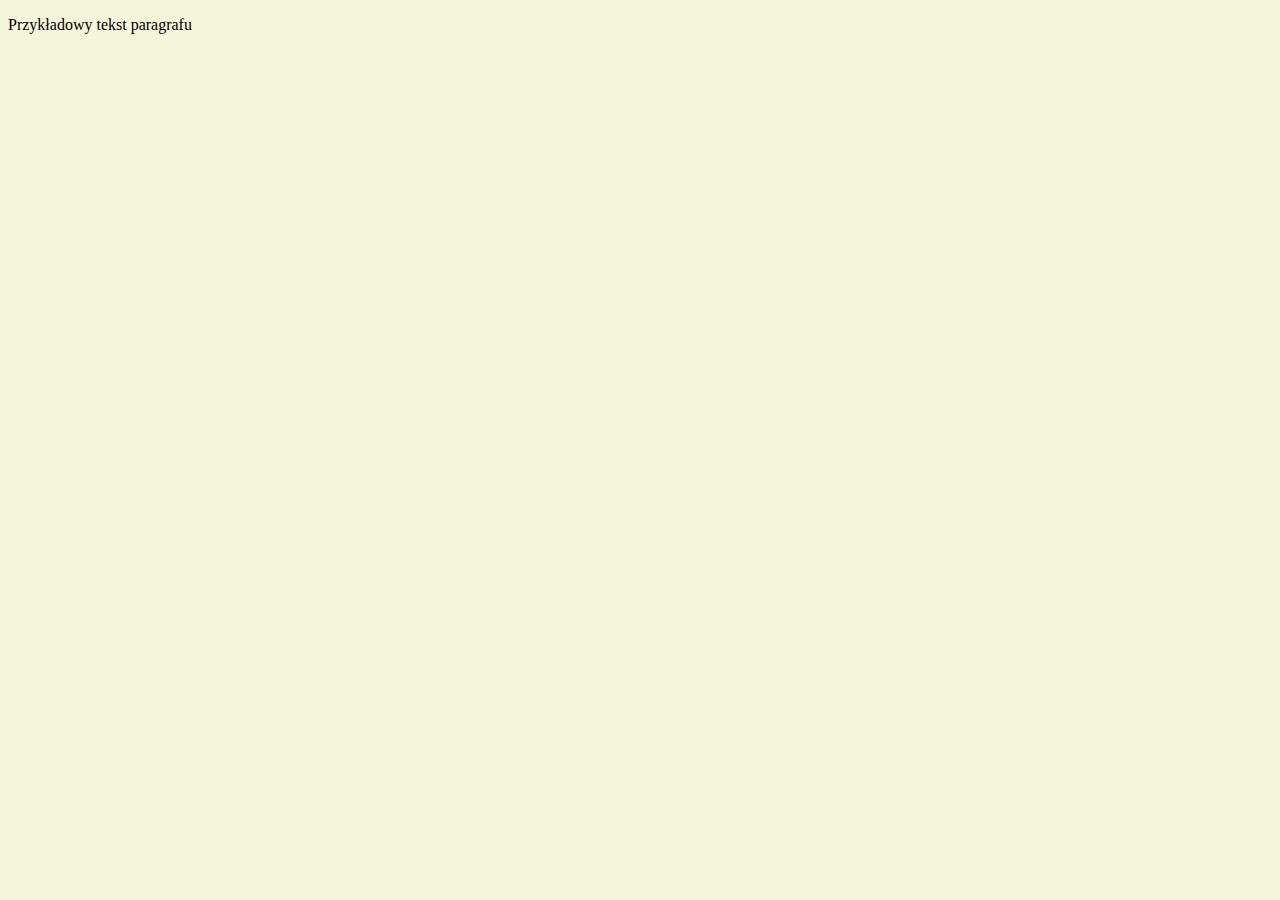
<file: Exercise 01/index.html>
<!DOCTYPE html>
<html lang="en">
<head>
    <meta charset="UTF-8">
    <title>Tytuł strony</title>
	<link rel="stylesheet" href="css/style.css" />
	<meta name="description" content="Opis strony" />
	<meta name="keywords" content="opis, strony, słowo3, paragraf, przykład" />
</head>
<body>
	<p>Przykładowy tekst paragrafu </p>
</body>
</html>
</file>
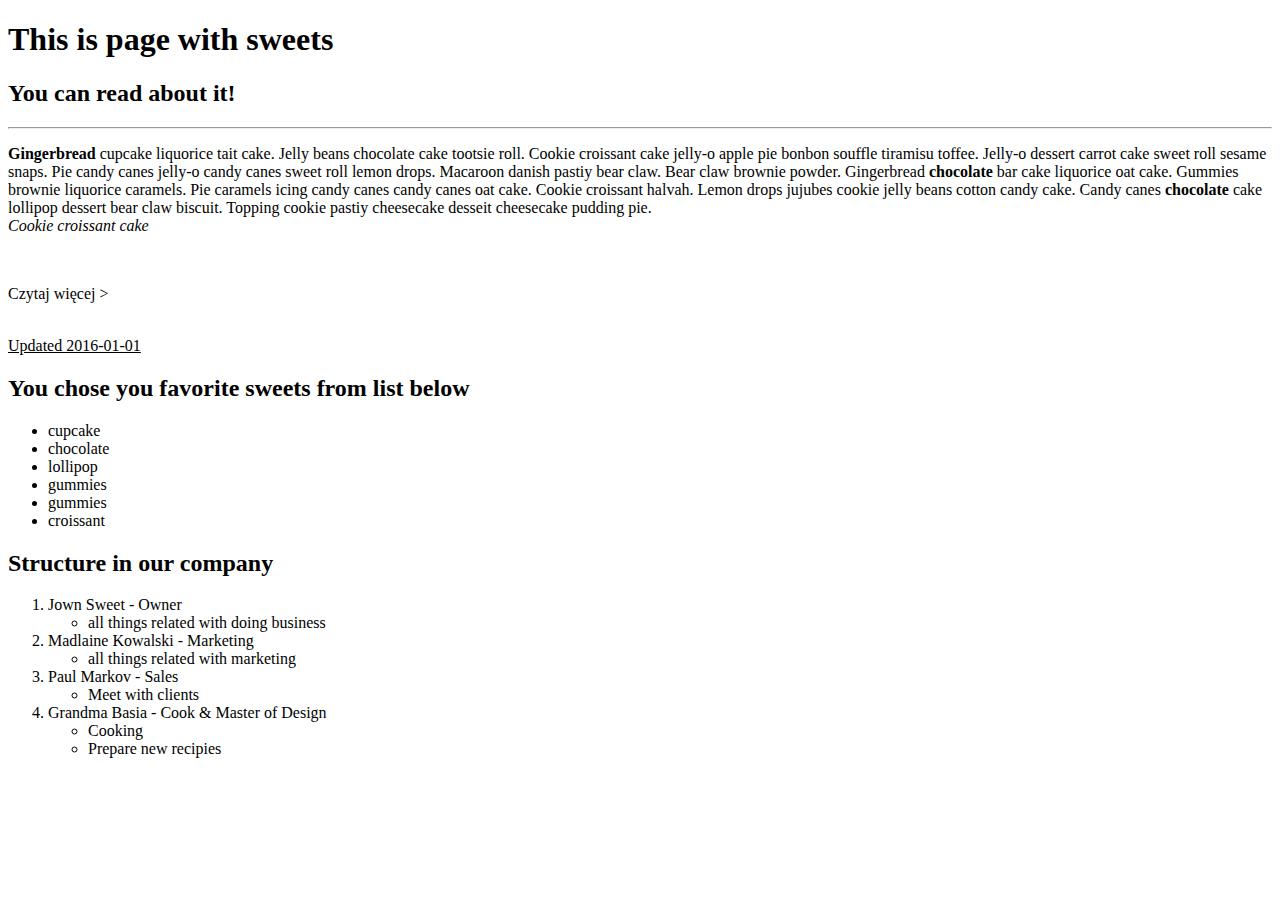
<file: Exercise 02/index.html>
<!DOCTYPE html>
<html lang="en">
<head>
    <meta charset="UTF-8">
    <title>Sweet page</title>
</head>
<body>
	<h1>This is page with sweets</h1>
	<h2>You can read about it!</h2>
	<hr />
	
	<p><b>Gingerbread</b> cupcake liquorice tait cake. Jelly beans chocolate cake tootsie roll. Cookie croissant cake jelly-o apple pie bonbon souffle tiramisu toffee. Jelly-o dessert carrot cake sweet roll sesame snaps.
	Pie candy canes jelly-o candy canes sweet roll lemon drops. Macaroon danish pastiy bear claw. Bear claw brownie powder. Gingerbread <b>chocolate</b> bar cake liquorice oat cake. Gummies brownie liquorice caramels. Pie caramels icing candy canes candy canes oat cake. Cookie croissant halvah. Lemon drops jujubes cookie jelly beans cotton candy cake. Candy canes <b>chocolate</b> cake lollipop dessert bear claw biscuit.
	Topping cookie pastiy cheesecake desseit cheesecake pudding pie.
	<br /><i>Cookie croissant cake</i></p>
	<br />
	<p>Czytaj więcej &gt;</p>
	<br />
	<u>Updated 2016-01-01</u>

	<h2>You chose you favorite sweets from list below</h2>

	<ul>
		<li>cupcake</li>
		<li>chocolate</li>
		<li>lollipop</li>
		<li>gummies</li>
		<li>gummies</li>
		<li>croissant</li>	
	</ul>
	
	<h2>Structure in our company</h2>
	
	<ol>
		<li>Jown Sweet - Owner</li>
			<ul>
				<li>all things related with doing business</li>
			</ul>
		<li>Madlaine Kowalski - Marketing</li>
			<ul>
				<li>all things related with marketing</li>
			</ul>
		<li>Paul Markov - Sales</li>
			<ul>
				<li>Meet with clients</li>
			</ul>
		<li>Grandma Basia - Cook & Master of Design</li>
			<ul>
				<li>Cooking</li>
				<li>Prepare new recipies</li>
			</ul>	
</body>
</html>
</file>
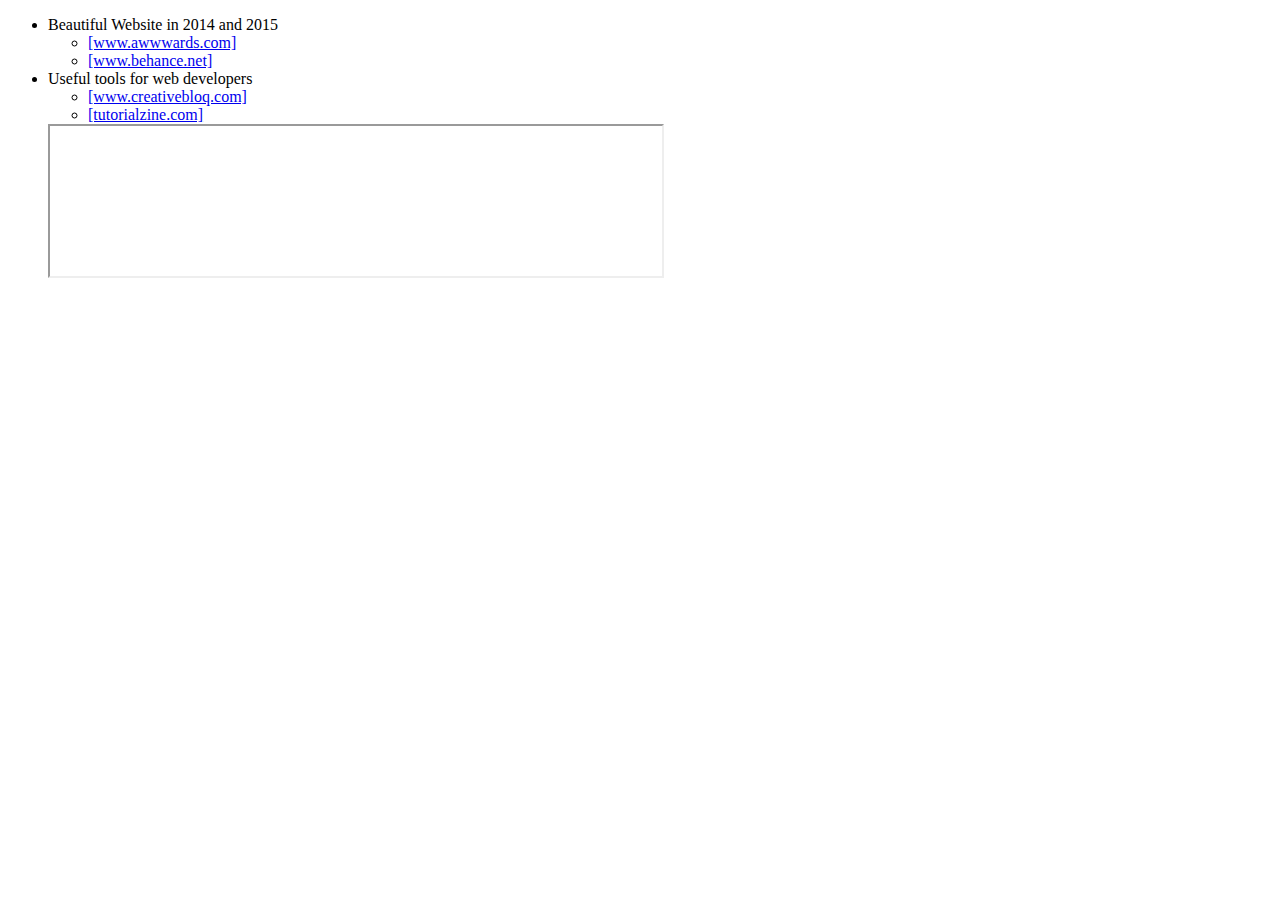
<file: Exercise 03/index.html>
<!DOCTYPE html>
<html lang="en">
<head>
    <meta charset="UTF-8">
    <title></title>
</head>
<body>
	<ul>
 <li>Beautiful Website in 2014 and 2015</li>
        <ul>
			<li><a href="http://www.awwwards.com/websites/responsive-design/" target="_blank">[www.awwwards.com]</a></a></li>
			<li><a href="https://www.behance.net/gallery/19230847/website-design-best-of-2014" target="_blank">[www.behance.net]</a></li>
		</ul>
  <li>Useful tools for web developers</li>
        <ul>
			<li><a href="http://www.creativebloq.com/web-design/must-have-tools-developers-31411174">[www.creativebloq.com]</a></li>
			<li><a href="http://tutorialzine.com/2014/09/50-awesome-tools-and-resources-for-web-developers/">[tutorialzine.com]</a></li>
		</ul>   
		
	<iframe src="http://niebezpiecznik.pl" width="50%">Niestety twoja przeglądarka nie obsługuje iframe</iframe>
</body>
</html>
</file>
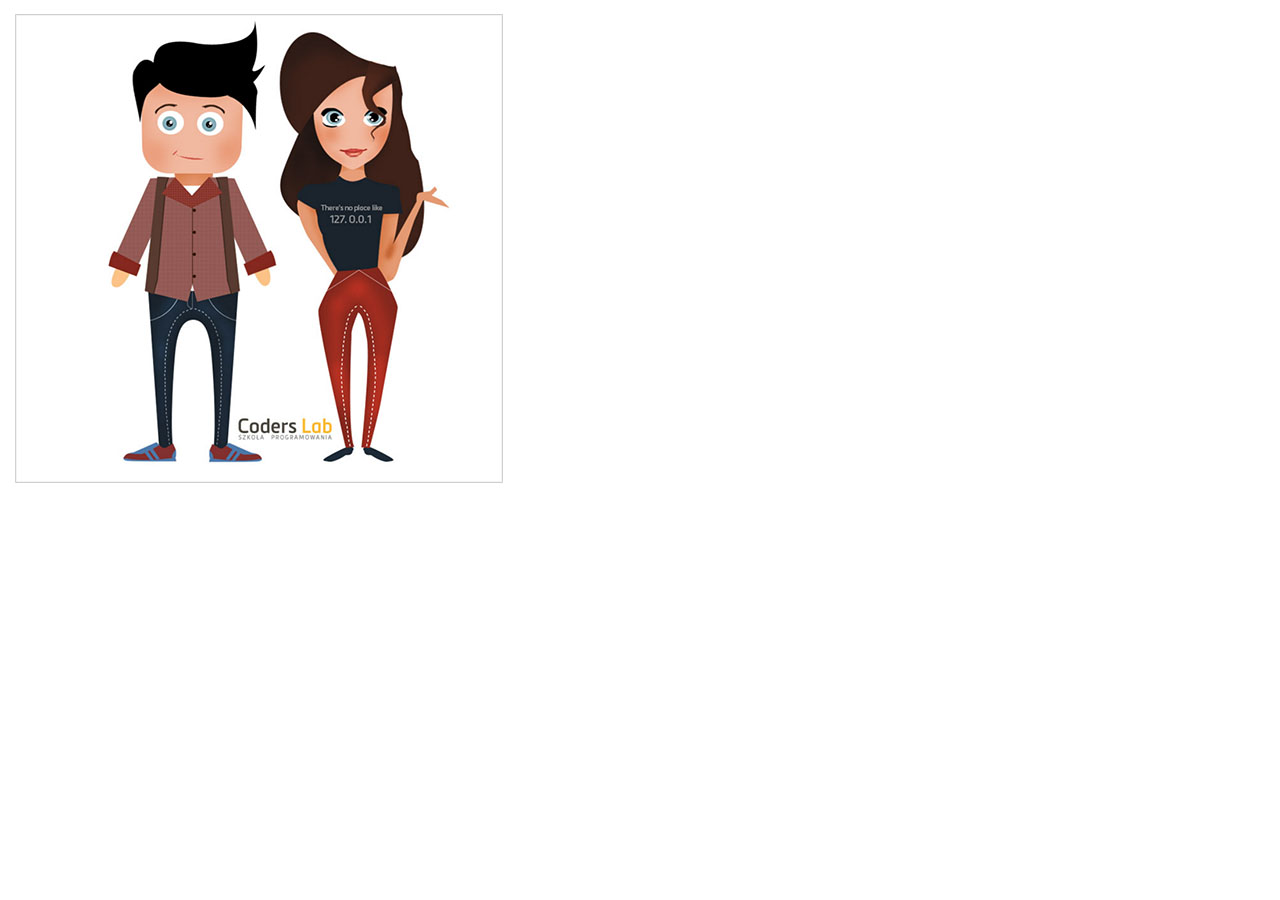
<file: Exercise 04/index.html>
<!DOCTYPE html>
<html lang="en">
<head>
    <meta charset="UTF-8">
    <title></title>
</head>
<body>
	<img src="images/frontend-backend.jpg" title="Front-end & Back-end Developer" alt="Front-end & Back-end Developer" />
</body>
</html>
</file>
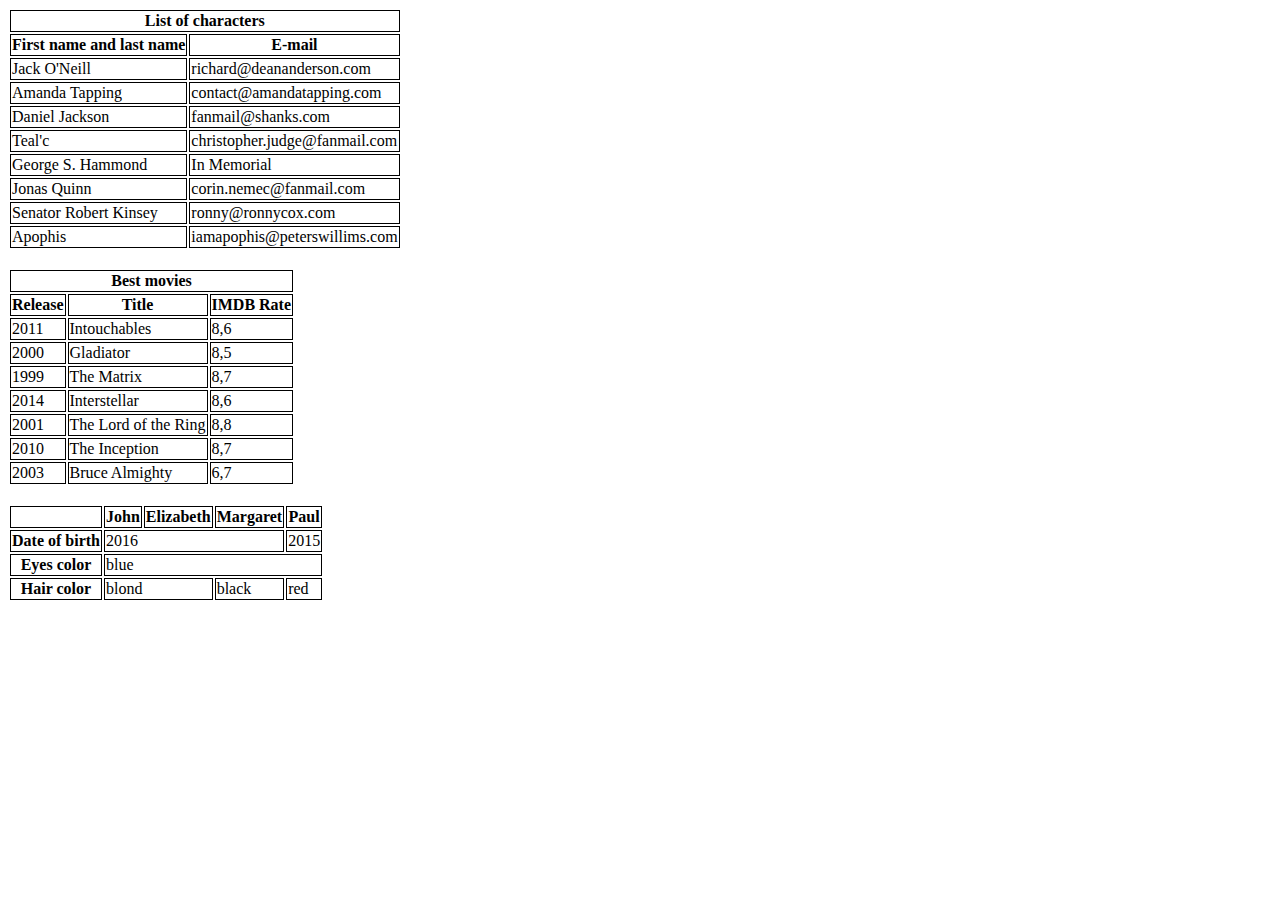
<file: Exercise 05/index.html>
<!DOCTYPE html>
<html lang="en">
<head>
    <meta charset="UTF-8">
    <title></title>
	
	<style>
	/* modern browser by default do not border tables*/
	th,td {
	border: 1px solid black;}
	</style>
</head>
<body>
	<table>
		<tr>
			<th colspan="2">List of characters</th>
		</tr>
		<tr>
			<th>First name and last name</th>
			<th>E-mail</th>
		</tr>
		<tr>
			<td>Jack O'Neill</td>
			<td>richard@deananderson.com</td>
		</tr>
		<tr>
			<td>Amanda Tapping</td>
			<td>contact@amandatapping.com</td>
		</tr>
		<tr>
			<td>Daniel Jackson</td>
			<td>fanmail@shanks.com</td>
		</tr>
		<tr>
			<td>Teal'c</td>
			<td>christopher.judge@fanmail.com</td>
		</tr>
		<tr>
			<td>George S. Hammond</td>
			<td>In Memorial</td>
		</tr>
		<tr>
			<td>Jonas Quinn</td>
			<td>corin.nemec@fanmail.com</td>
		</tr>
		<tr>
			<td>Senator Robert Kinsey</td>
			<td>ronny@ronnycox.com</td>
		</tr>
		<tr>
			<td>Apophis</td>
			<td>iamapophis@peterswillims.com</td>
		</tr>
	</table>
	<br />
	<table>
		<tr>
			<th colspan="3">Best movies</th>
		</tr>
		<tr>
			<th>Release</th>
			<th>Title</th>
			<th>IMDB Rate</th>
		</tr>
		<tr>
			<td>2011</td>
			<td>Intouchables</td>
			<td>8,6</td>
		</tr>
		<tr>
			<td>2000</td>
			<td>Gladiator</td>
			<td>8,5</td>
		</tr>
		<tr>
			<td>1999</td>
			<td>The Matrix</td>
			<td>8,7</td>
		</tr>
		<tr>
			<td>2014</td>
			<td>Interstellar</td>
			<td>8,6</td>
		</tr>
		<tr>
			<td>2001</td>
			<td>The Lord of the Ring</td>
			<td>8,8</td>
		</tr>
		<tr>
			<td>2010</td>
			<td>The Inception</td>
			<td>8,7</td>
		</tr>
		<tr>
			<td>2003</td>
			<td>Bruce Almighty</td>
			<td>6,7</td>
		</tr>
	</table>
	<br />
	<table>
		<tr>
			<th></th>
			<th>John</th>
			<th>Elizabeth</th>
			<th>Margaret</th>
			<th>Paul</th>
		</tr>
		<tr>
			<th>Date of birth</th>
			<td colspan="3">2016</td>
			<td>2015</td>
		</tr>
		<tr>
			<th>Eyes color</th>
			<td colspan="4">blue</td>
		</tr>
		<tr>
			<th>Hair color</th>
			<td colspan="2">blond</td>
			<td>black</td>
			<td>red</td>
		</tr>
	</table>			
</body>
</html>
</file>
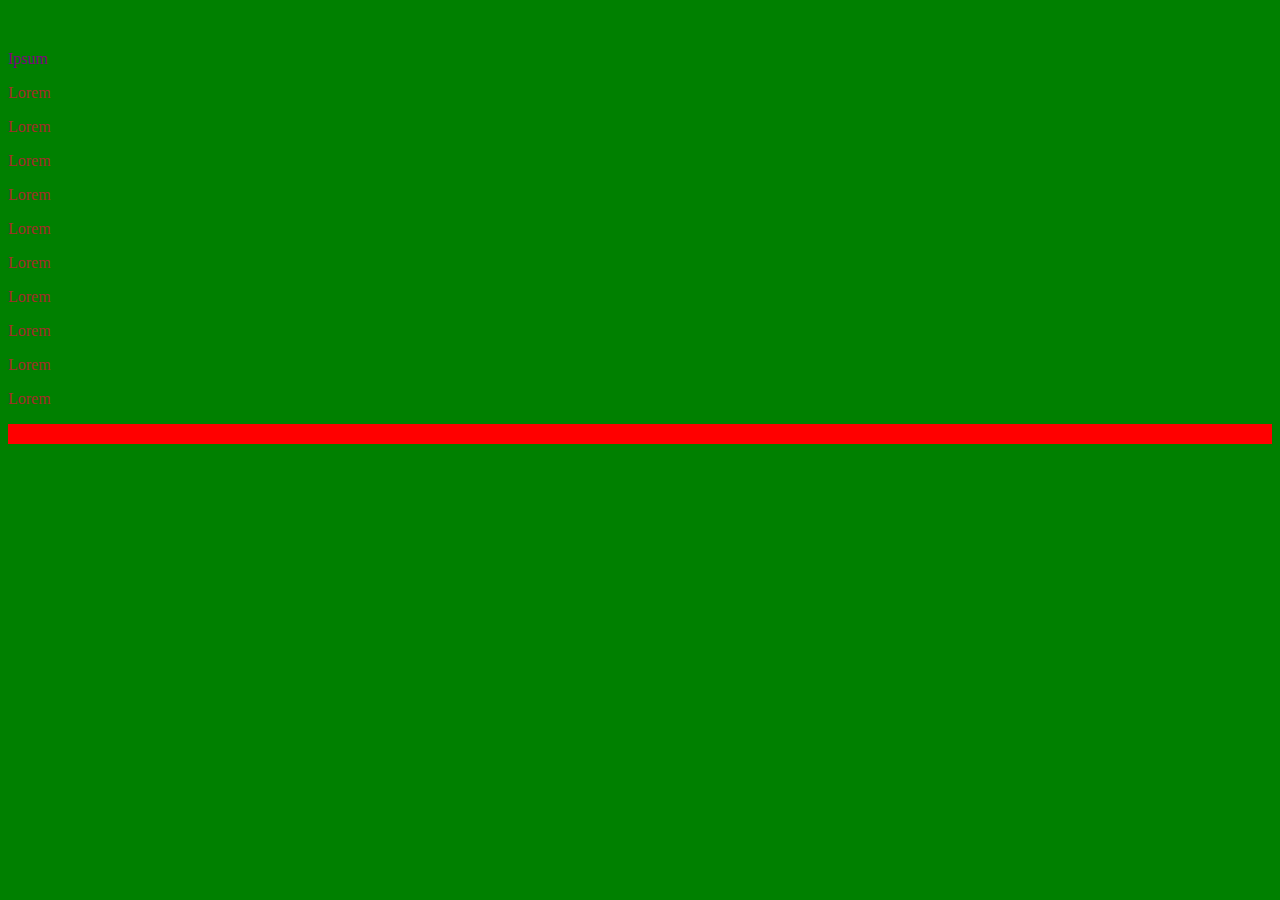
<file: Exercise 06/index.html>
<!DOCTYPE html>
<html lang="en">
<head>
    <meta charset="UTF-8">
	<link rel="stylesheet" href="css/style.css" />
	<style>
	body {
	background-color:pink;
	}
	</style>
    <title></title>

</head>
<body style="background-color:green;">
	<p class="green-text">Lorem</p>
	<p class="purple-text">Ipsum</p>
	<p>Lorem</p>
	<p>Lorem</p>
	<p>Lorem</p>
	<p>Lorem</p>
	<p>Lorem</p>
	<p>Lorem</p>
	<p>Lorem</p>
	<p>Lorem</p>
	<p>Lorem</p>
	<p>Lorem</p>
<div class="border"> </div>
<div class="border"> </div>
<div class="border"> </div>
<div class="border"> </div>
<div class="border"> </div>										
</body>
</html>
</file>
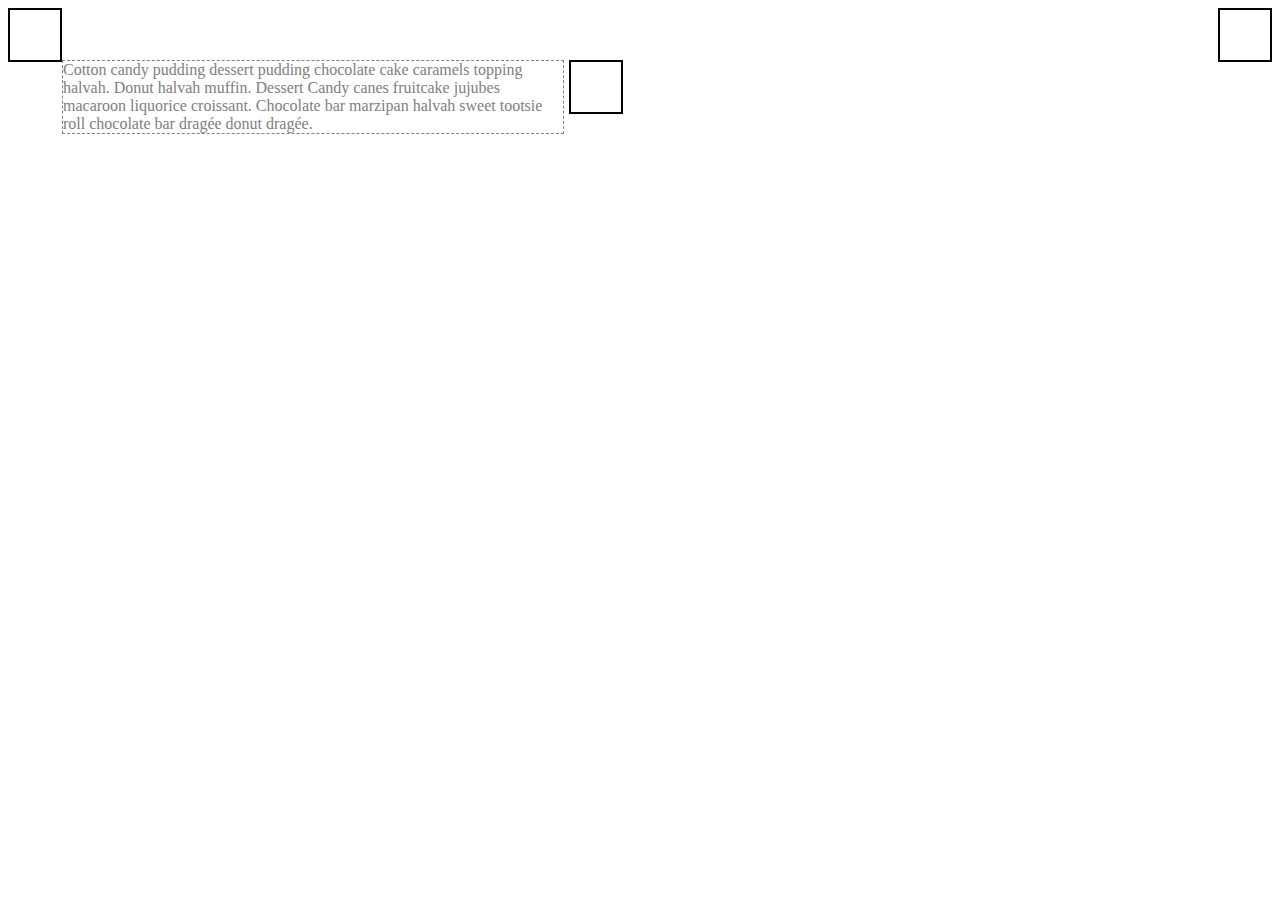
<file: Exercise 07/index.html>
<!DOCTYPE html>
<html lang="en">
<head>
    <meta charset="UTF-8">
    <title></title>
	<link rel="stylesheet" href="css/style.css" />

</head>
<body>
	<div class="left"></div>
	<div class="right"></div>
	
	<p class="left text">Cotton candy pudding dessert pudding chocolate cake caramels topping halvah. Donut halvah muffin. Dessert Candy canes fruitcake jujubes macaroon liquorice croissant. Chocolate bar marzipan halvah sweet tootsie roll chocolate bar dragée donut dragée.
</p>
	<p class="left"></p>
</body>
</html>
</file>
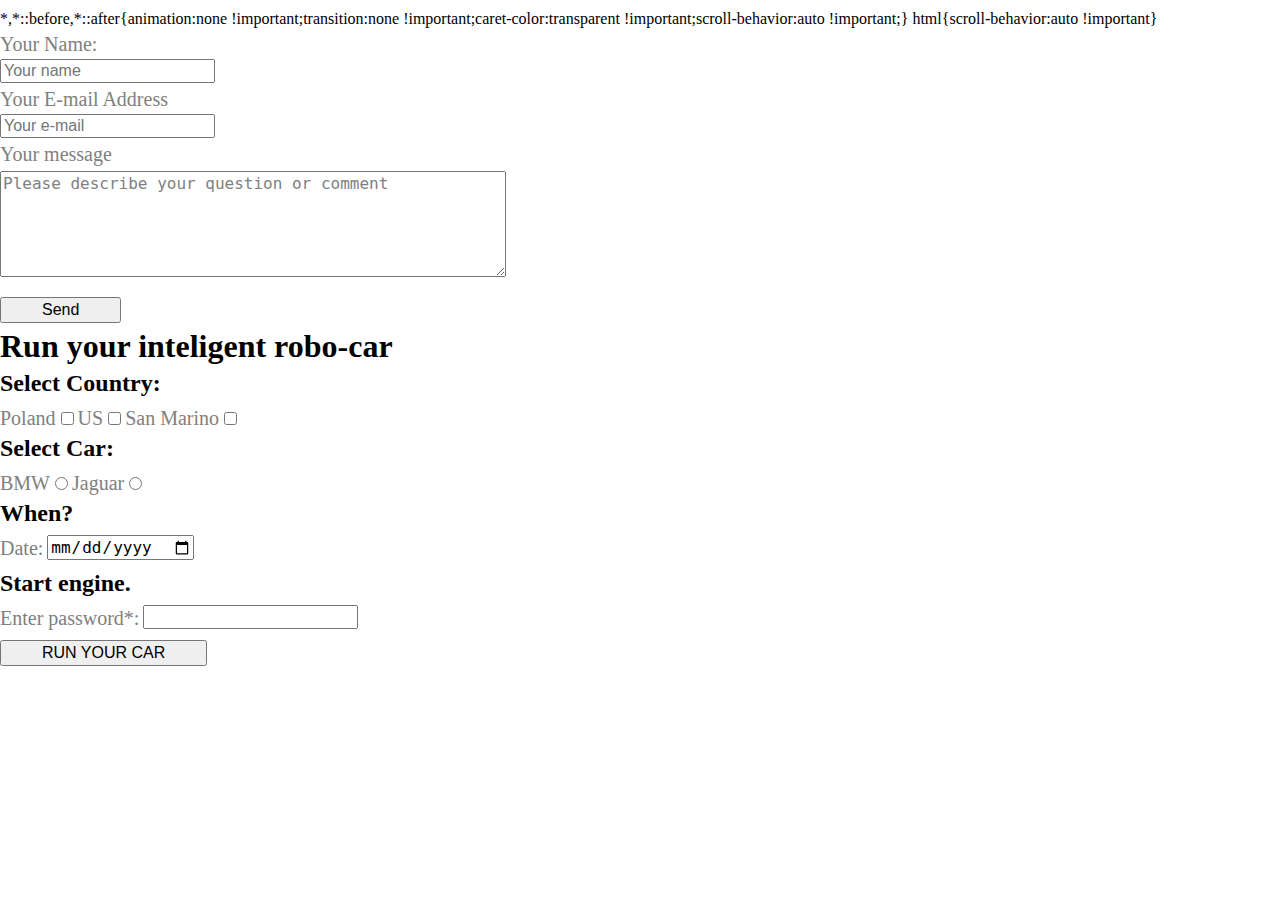
<file: Exercise 09/index.html>
<!DOCTYPE html>
<html lang="en">
<head>
    <meta charset="UTF-8">
    <title></title>
	<link rel="stylesheet" href="css/style.css" />

</head>
<body>
	<form method="post" action="#">
		<label for="name">Your Name:</label>
		<input id="name" name="name" type="text" placeholder="Your name" />
		<label for="mail">Your E-mail Address</label>
		<input id="mail" name="mail" type="text" placeholder="Your e-mail" />
		<label for="message">Your message</label>
		<textarea id="message" name="message">Please describe your question or comment</textarea>
		<input type="submit" name="submit" value="Send">
	</form>
	
	<h1>Run your inteligent robo-car</h1>
	<h2>Select Country:</h2>
	<ul class="inline">
		<li>Poland <input type="checkbox" /></li>
		<li>US <input type="checkbox" /></li>
		<li>San Marino <input type="checkbox" /></li>
	</ul>
	<br />
	<h2>Select Car:</h2>
	<ul class="inline">
		<li>BMW <input type="radio" /></li>
		<li>Jaguar <input type="radio" /></li>
	</ul>
	<br />
	<h2>When?</h2>
	<ul class="inline">
		<li>Date: </li>
		<li><input type="date" /> </li>
	</ul>
	<br />
	<h2>Start engine.</h2>
	<ul class="inline">
		<li>Enter password*: </li>
		<li><input type="password" /> </li>
	</ul>
	<br />
	<input type="submit" value="RUN YOUR CAR" />
</body>
</html>
</file>
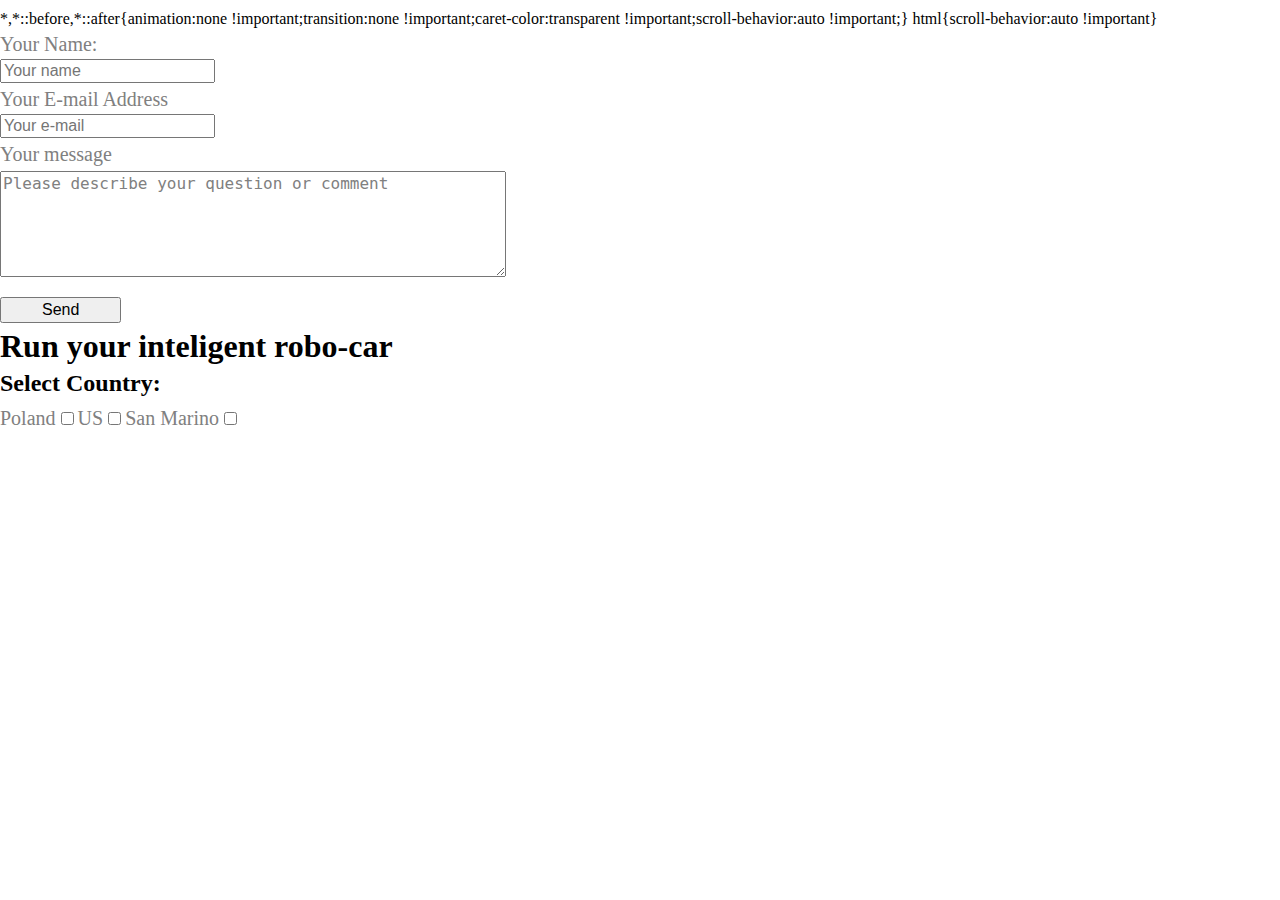
<file: Exercise 09/index_weird.html>
<!DOCTYPE html>
<html lang="en">
<head>
    <meta charset="UTF-8">
    <title></title>
	<link rel="stylesheet" href="css/style.css" />

</head>
<body>
	<form method="post" action="#">
		<label for="name">Your Name:</label>
		<input id="name" name="name" type="text" placeholder="Your name" />
		<label for="mail">Your E-mail Address</label>
		<input id="mail" name="mail" type="text" placeholder="Your e-mail" />
		<label for="message">Your message</label>
		<textarea id="message" name="message">Please describe your question or comment</textarea>
		<input type="submit" name="submit" value="Send">
	</form>
	
	<h1>Run your inteligent robo-car</h1>
	<h2>Select Country:</h2>
	<ul class="inline">
		<li>Poland <input type="checkbox" /></li>
		<li>US <input type="checkbox" /></li>
		<li>San Marino <input type="checkbox" /></li>
	</ul>
</body>
</html>
</file>
<file: Exercise 01/css/style.css>
body {
    background-color: beige;
}
</file>
<file: Exercise 06/css/style.css>
body {
	background-color:blue;
}
	.green-text {
	color: green;
	}
	.purple-text {
	color: purple;
	}
	p {
	color:brown;
	}
	.border{
	border: 2px solid red;
	}
</file>
<file: Exercise 07/css/style.css>
div,p {
		width:50px;
		height:50px;
		border: 2px solid black;
	}
	p {
		margin-top:52px;
	}

	.left {
		float:left;
	}

	.right {
		float:right;
	}
	.text {
		width: 500px;
		height: auto;
		margin-right:5px;
		color:gray;
		border: 1px dashed gray;
	}
</file>
<file: Exercise 09/css/style.css>
* {
	display:block;
	margin: 5px 0px;
	
}
h2 {
	clear:both;
}

label	{
	color: gray;
	font-size: 20px;
}
textarea	{
	width:500px;
	height:100px;
	color:gray;
}
input[type=submit]{
	margin-top:20px;
	padding: 2px 40px;
	clear:both;
}
input, textarea {
	font-size:16px;
}
input[type=checkbox], input[type=radio]{
	margin-left:5px;
}
.inline li{ /*dlaczego jak usuną stąd */
	display:inline;
	float:left;
	margin-left:-40px;
	color: gray;
	font-size:20px;
	margin-right:44px;
}
.inline input{
	display:inline;
	float:right;
} /*dotąd*/

.inline * { /*i zostawię to, to checkboxy są przed polami?  xD*/
	display:inline;
	float:left;
}
input[type=text],input[type=date], input[type=password]{
		margin-top:-2px;
}
</file>
